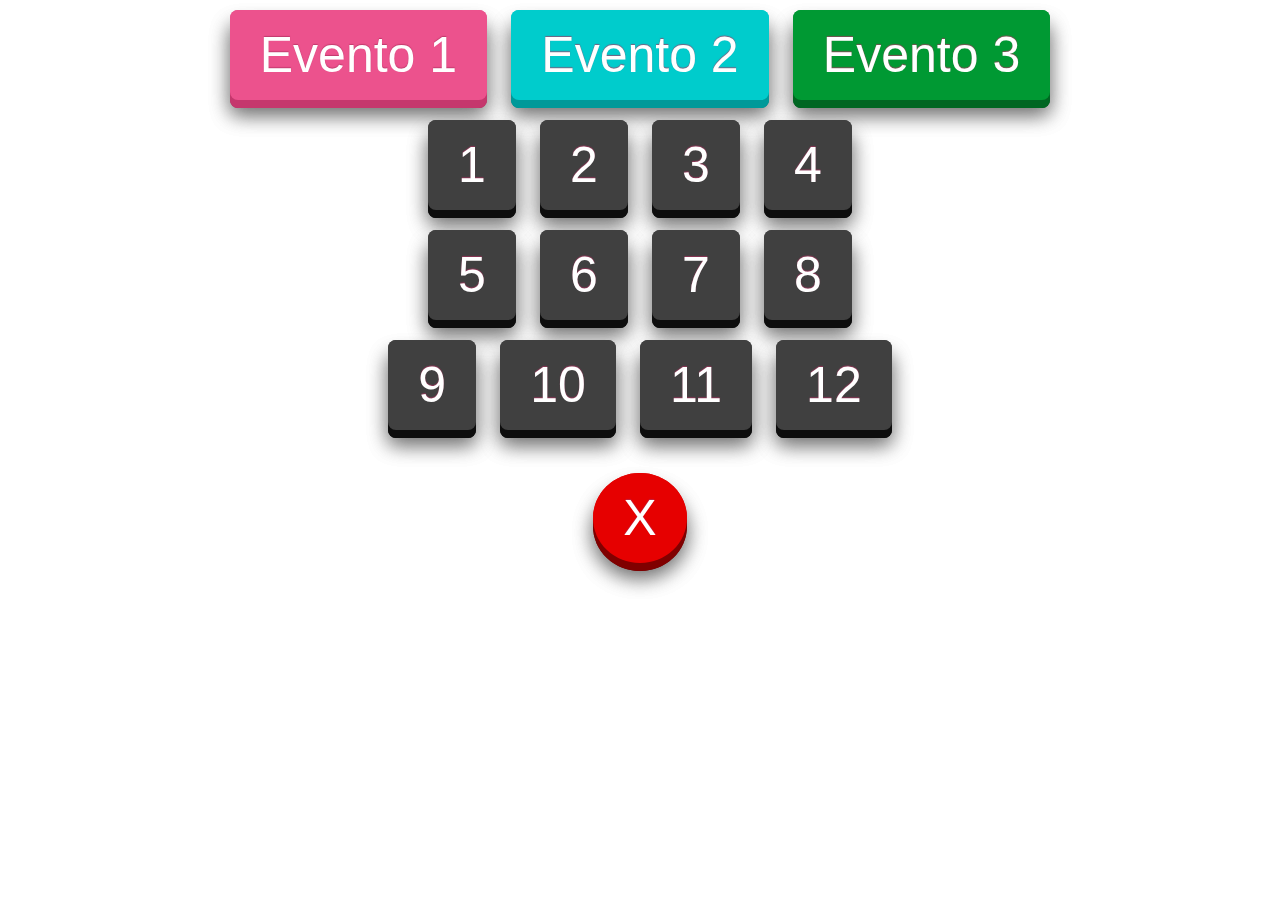
<file: src/main/webapp/control/index.html>
<!DOCTYPE html>
<html>
    <head>
        <title>Control</title>
        <meta http-equiv="Content-Type" content="text/html; charset=UTF-8">
        <link rel="stylesheet" type="text/css" href="css.css">
	<link rel="stylesheet" type="text/css" href="w3.css">
	<!--<link href='http://fonts.googleapis.com/css?family=Pacifico' rel='stylesheet' type='text/css'>-->
    </head>
    <body>
        <a href="#" class="button" id="evento1" onclick="startTest()">
            <span id="evento1">Evento 1</span>
        </a>
        <a href="#" id="evento2" class="button" onclick="endTest()">
            <span id="evento2">Evento 2</span>
        </a>
        <a href="#" id="evento3" class="button">
            <span id="evento3">Evento 3</span>
        </a>
        <br>
        <a href="#" class="button" id="cam">
            <span id="cam">1</span>
        </a>
        <a href="#" class="button" id="cam">
            <span id="cam">2</span>
        </a>
        <a href="#" class="button" id="cam">
            <span id="cam">3</span>
        </a>
        <a href="#" class="button" id="cam">
            <span id="cam">4</span>
        </a>
        <br>
        <a href="#" class="button" id="cam">
            <span id="cam">5</span>
        </a>
        <a href="#" class="button" id="cam">
            <span id="cam">6</span>
        </a>
        <a href="#" class="button" id="cam">
            <span id="cam">7</span>
        </a>
        <a href="#" class="button" id="cam">
            <span id="cam">8</span>
        </a>
        <br>
        <a href="#" class="button" id="cam">
            <span id="cam">9</span>
        </a>
        <a href="#" class="button" id="cam">
            <span id="cam">10</span>
        </a>
        <a href="#" class="button" id="cam">
            <span id="cam">11</span>
        </a>
        <a href="#" class="button" id="cam">
            <span id="cam">12</span>
        </a>
        <br><br>
        <a href="#" class="button" id="alert" onclick="alertVibratoria()">
            <span id="alert">X</span>
        </a>
        <script src="control.js"></script>
        
    </body>
    
</html>
</file>
<file: src/main/webapp/control/css.css>
body {
    text-align: center;
}

.button {
    display: inline-block;
    margin: 10px;
    -webkit-border-radius: 8px;
    -moz-border-radius: 8px;
    border-radius: 8px;
    -webkit-transition: -webkit-box-shadow .1s ease-in-out;
    -moz-transition: -moz-box-shadow .1s ease-in-out;
    -o-transition: -o-box-shadow .1s ease-in-out;
    transition: box-shadow .1s ease-in-out;
    font-size: 50px;
    color: #fff;
}

.button span {
    display: inline-block;
    padding: 20px 30px;
    
    -webkit-border-radius: 8px;
    -moz-border-radius: 8px;
    border-radius: 8px;
    -webkit-box-shadow: inset 0 -1px 1px rgba(255, 255, 255, .15);
    -moz-box-shadow: inset 0 -1px 1px rgba(255, 255, 255, .15);
    box-shadow: inset 0 -1px 1px rgba(255, 255, 255, .15);
    font-family: 'Pacifico', Arial, sans-serif;
    line-height: 1;
    text-shadow: 0 -1px 1px rgba(175, 49, 95, .7);
    -webkit-transition: background-color .2s ease-in-out, -webkit-transform .1s ease-in-out;
    -moz-transition: background-color .2s ease-in-out, -moz-transform .1s ease-in-out;
    -o-transition: background-color .2s ease-in-out, -o-transform .1s ease-in-out;
    transition: background-color .2s ease-in-out, transform .1s ease-in-out;
}

.button:hover span {
    background-color: #808080;
    text-shadow: 0 -2px 2px rgba(0,0,0, .9), 0 0 10px rgba(255, 255, 255, .8);
}

.button:active, .button:focus {
    -webkit-box-shadow:    0 8px 0 #808080, 0 12px 10px rgba(0, 0, 0, .3);
    -moz-box-shadow: 0 8px 0 #808080, 0 12px 10px rgba(0, 0, 0, .3);
    box-shadow:    0 8px 0 #808080, 0 12px 10px rgba(0, 0, 0, .3);
}

.button:active span {
    -webkit-transform: translate(0, 4px);
    -moz-transform: translate(0, 4px);
    -o-transform: translate(0, 4px);
    transform: translate(0, 4px);
}
#evento1 {
    background-color: #ec528d;
    -webkit-box-shadow:    0 8px 0 #c5376d, 0 15px 20px rgba(0, 0, 0, .35);
    -moz-box-shadow: 0 8px 0 #c5376d, 0 15px 20px rgba(0, 0, 0, .35);
    box-shadow: 0 8px 0 #c5376d, 0 15px 20px rgba(0, 0, 0, .35); 
}
#evento2 {
    background-color: #00cccc;
    -webkit-box-shadow:    0 8px 0 #009999, 0 15px 20px rgba(0, 0, 0, .35);
    -moz-box-shadow: 0 8px 0 #009999, 0 15px 20px rgba(0, 0, 0, .35);
    box-shadow: 0 8px 0 #009999, 0 15px 20px rgba(0, 0, 0, .35); 
}
#evento3 {
    background-color: #009933;
    -webkit-box-shadow:    0 8px 0 #006622, 0 15px 20px rgba(0, 0, 0, .35);
    -moz-box-shadow: 0 8px 0 #006622, 0 15px 20px rgba(0, 0, 0, .35);
    box-shadow: 0 8px 0 #006622, 0 15px 20px rgba(0, 0, 0, .35); 
}
#cam {
    background-color: #404040;
    -webkit-box-shadow:    0 8px 0 #0d0d0d, 0 15px 20px rgba(0, 0, 0, .35);
    -moz-box-shadow: 0 8px 0 #0d0d0d, 0 15px 20px rgba(0, 0, 0, .35);
    box-shadow: 0 8px 0 #0d0d0d, 0 15px 20px rgba(0, 0, 0, .35); 
}
#alert{
    background-color: #e60000;
    -webkit-box-shadow:    0 8px 0 #800000, 0 15px 20px rgba(0, 0, 0, .35);
    -moz-box-shadow: 0 8px 0 #800000, 0 15px 20px rgba(0, 0, 0, .35);
    box-shadow: 0 8px 0 #800000, 0 15px 20px rgba(0, 0, 0, .35);
    border-radius:50%;
}
.overlay {
    position:absolute;
    top:0;
    right:0;
    z-index:1;
}
#video {
    width:      390px;
    position:   relative;
}
</file>
